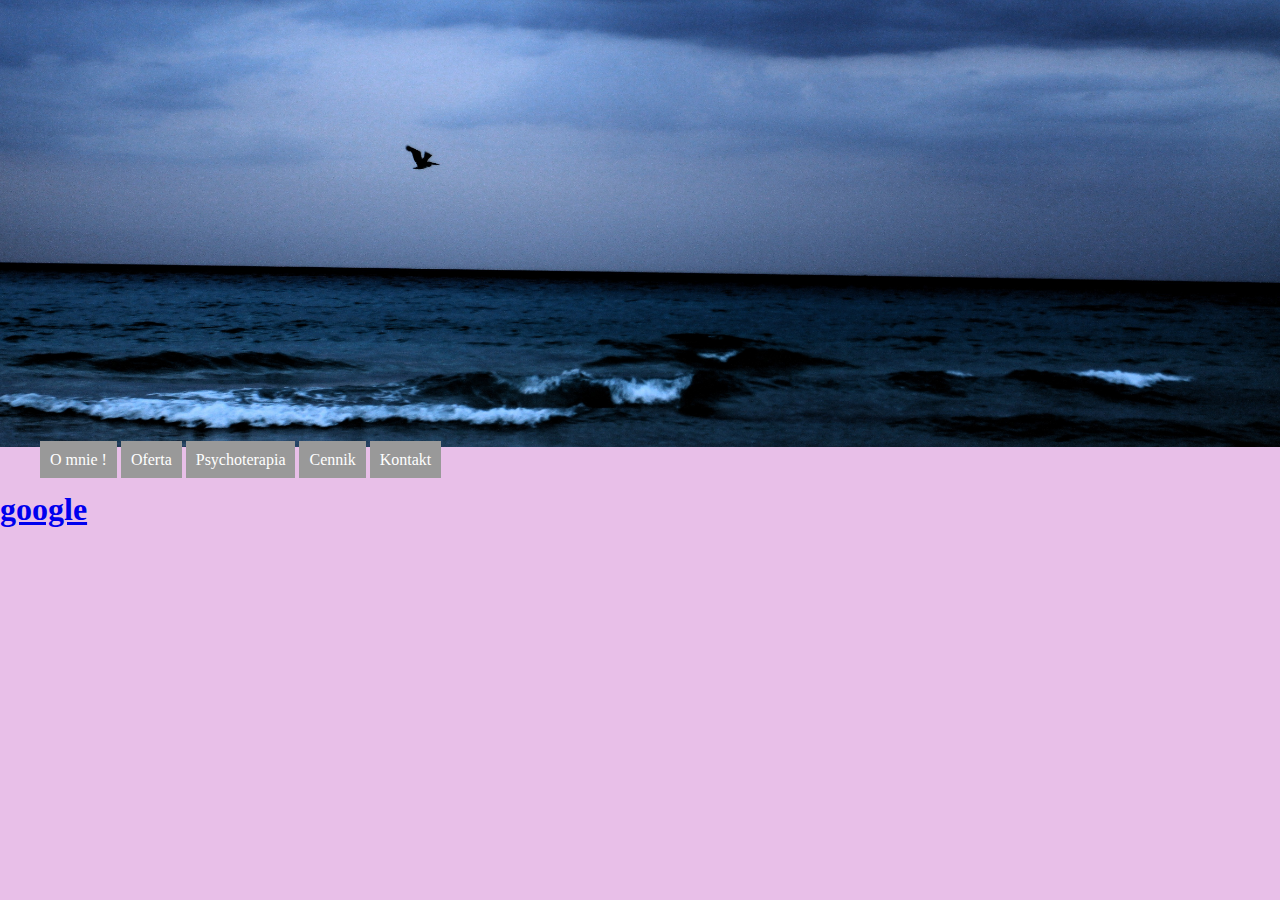
<file: index.html>
<!DOCTYPE html>
<html>
<head>
<meta charset="UTF-8">
<title>Insert title here</title>
<link href="base.css" rel="stylesheet" type="text/css" />
</head>
<body>
	<img src="ptak.jpg" width=100%>
	<ul class="nav">
		<li><a href="omnie.html">O mnie !</a></li>
		<li><a href="oferta.html">Oferta</a></li>
		<li><a href="psychoterapia.html">Psychoterapia</a></li>
		<li><a href="cennik.html">Cennik</a></li>
		<li><a href="kontakt.html">Kontakt</a></li>
	</ul>
<h1><a href="www.google.pl">google</a></h1>	

</body>
</html>
</file>
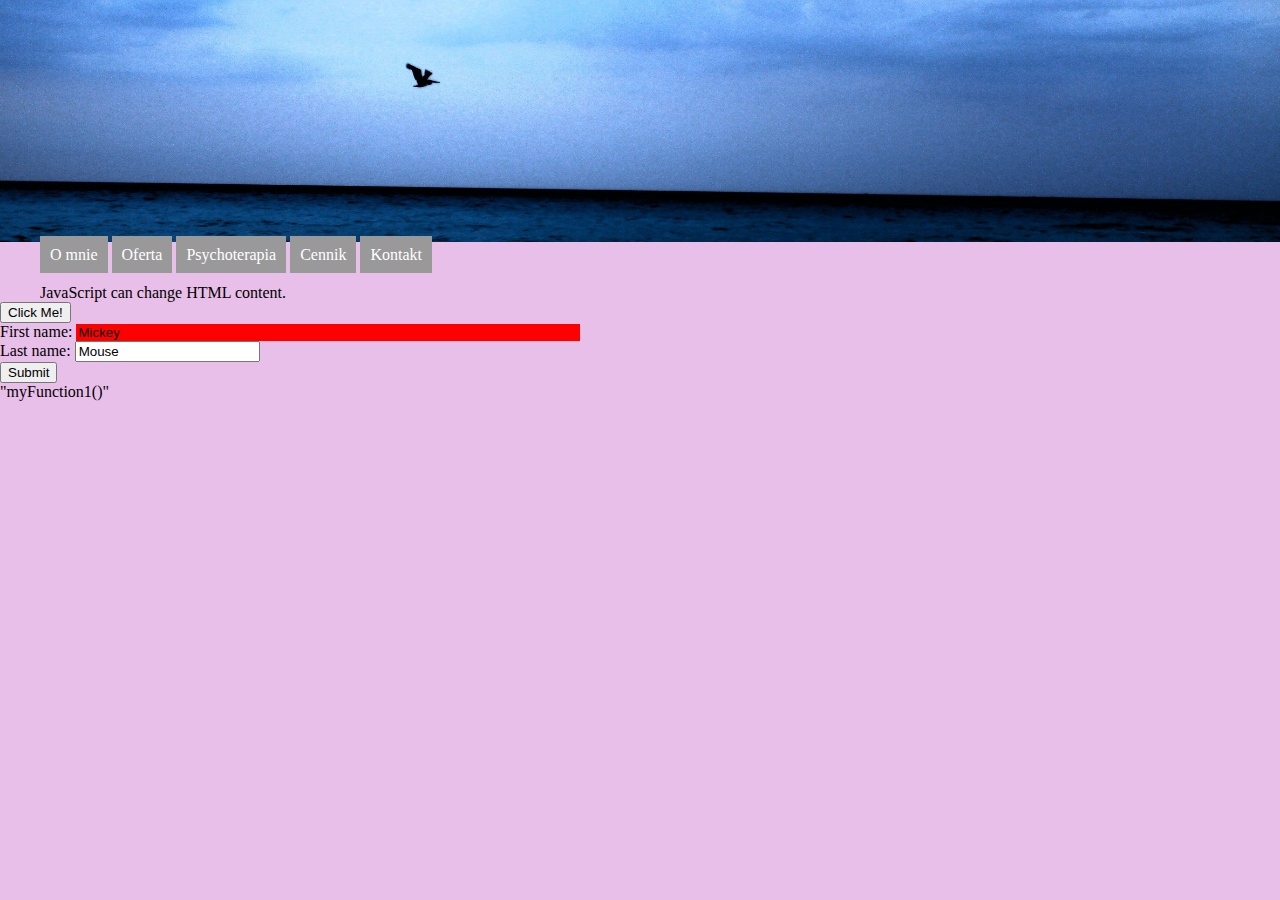
<file: cennik.html>
<!DOCTYPE html>
<html>
<head>
<meta charset="UTF-8">
<title>Psychoterapia</title>
<link href="base.css" rel="stylesheet" type="text/css" />
</head>
<body>
	<img src="ptak1.jpg" width=100%>
	<ul class="nav">
		<li><a href="omnie.html">O mnie</a></li>
		<li><a href="oferta.html">Oferta</a></li>
		<li><a href="psychoterapia.html">Psychoterapia</a></li>
		<li><a href="cennik.html">Cennik</a></li>
		<li><a href="kontakt.html">Kontakt</a></li>
	</ul>
	
	<p id="demo">JavaScript can change HTML content.</p>

<button type="button"
onclick="myFunction()">
Click Me!</button>

<form action="demo_form.asp">
First name: <input type="text" name="FirstName" value="Mickey" style="width: 500px; border: none; background-color: red"><br>
Last name: <input type="text" name="LastName" value="Mouse"><br>
<input type="submit" value="Submit">
</form>
"myFunction1()"
<script src="helloWorld.js"></script>
</body>
</html>
</file>
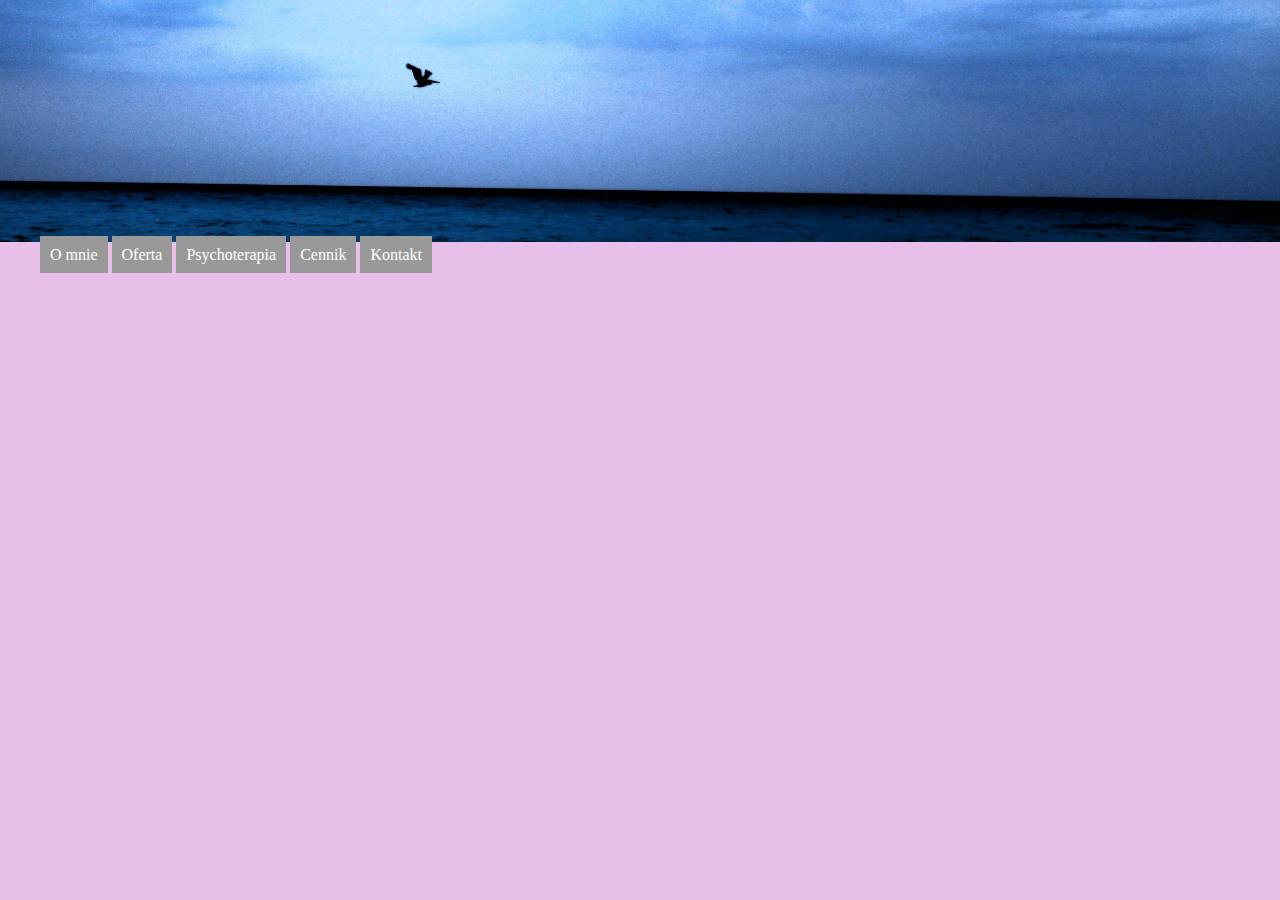
<file: kontakt.html>
<!DOCTYPE html>
<html>
<head>
<meta charset="UTF-8">
<title>Insert title here</title>
<link href="base.css" rel="stylesheet" type="text/css" />
</head>
<body>
	<img src="ptak1.jpg" width=100%>
	<ul class="nav">
		<li><a href="omnie.html">O mnie</a></li>
		<li><a href="oferta.html">Oferta</a></li>
		<li><a href="psychoterapia.html">Psychoterapia</a></li>
		<li><a href="cennik.html">Cennik</a></li>
		<li><a href="kontakt.html">Kontakt</a></li>
	</ul>
	
</body>
</html>
</file>
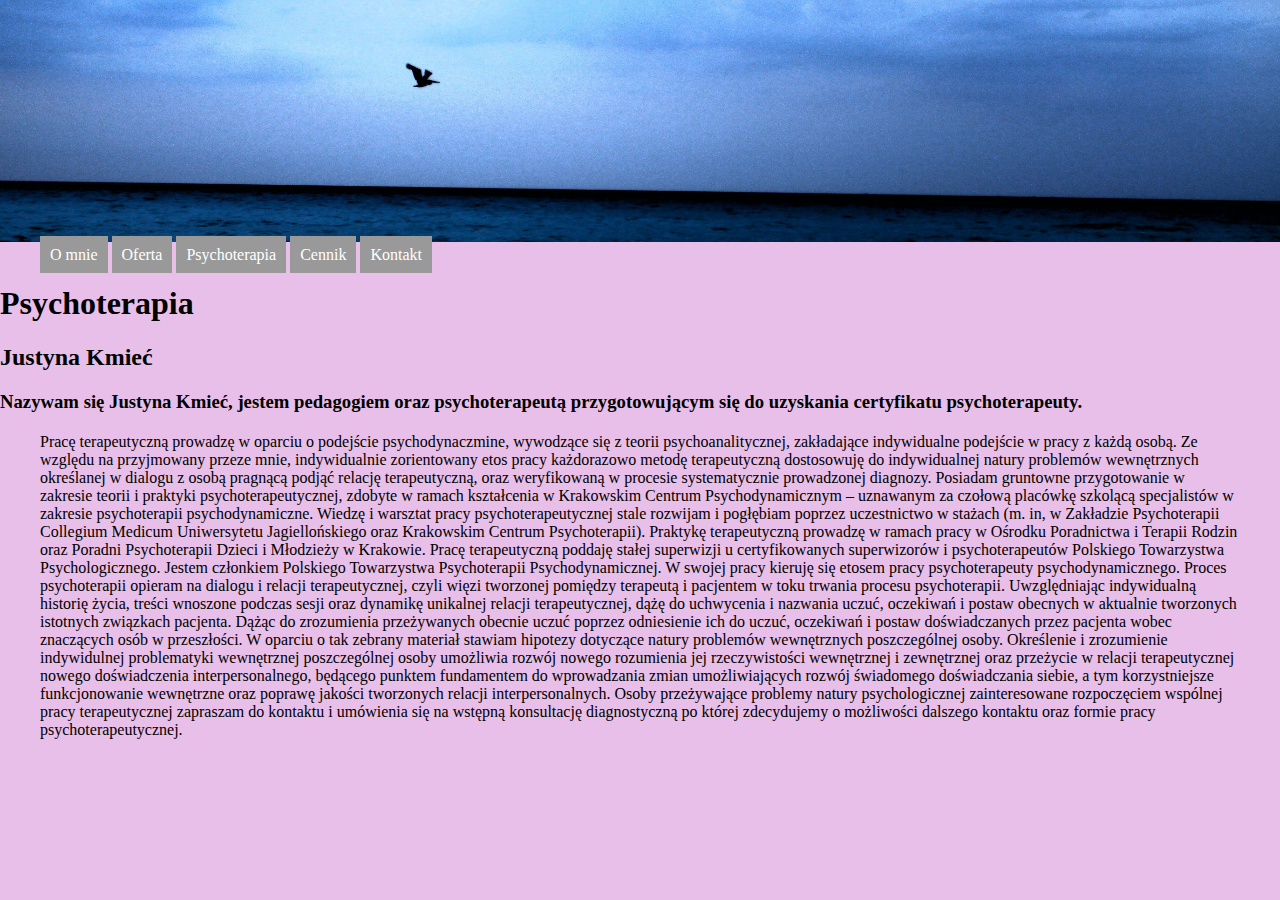
<file: oferta.html>
<!DOCTYPE html>
<html>
<head>
<meta charset="UTF-8">
<title>Insert title here</title>
<link href="base.css" rel="stylesheet" type="text/css" />
</head>
<body>
	<img src="ptak1.jpg" width=100%>
	<ul class="nav">
		<li><a href="omnie.html">O mnie</a></li>
		<li><a href="oferta.html">Oferta</a></li>
		<li><a href="psychoterapia.html">Psychoterapia</a></li>
		<li><a href="cennik.html">Cennik</a></li>
		<li><a href="kontakt.html">Kontakt</a></li>
	</ul>
<h1>
Psychoterapia
</h1>
<h2>
Justyna Kmieć
</h2>
<h3>
Nazywam się Justyna Kmieć, jestem pedagogiem oraz psychoterapeutą przygotowującym się do uzyskania certyfikatu psychoterapeuty. 
</h3>
<p>
Pracę terapeutyczną prowadzę w oparciu o podejście psychodynaczmine, wywodzące się z teorii psychoanalitycznej, zakładające indywidualne podejście w pracy z każdą osobą. 
Ze względu na przyjmowany przeze mnie, indywidualnie zorientowany etos pracy każdorazowo metodę terapeutyczną dostosowuję do indywidualnej natury problemów wewnętrznych określanej w dialogu z osobą pragnącą podjąć relację terapeutyczną, oraz weryfikowaną w procesie systematycznie prowadzonej diagnozy.  
Posiadam gruntowne przygotowanie w zakresie teorii i praktyki psychoterapeutycznej, zdobyte w ramach kształcenia w Krakowskim Centrum Psychodynamicznym – uznawanym za czołową placówkę szkolącą specjalistów w zakresie psychoterapii psychodynamiczne. 
Wiedzę i warsztat pracy psychoterapeutycznej stale rozwijam i pogłębiam poprzez uczestnictwo w stażach (m. in, w Zakładzie Psychoterapii Collegium Medicum Uniwersytetu Jagiellońskiego oraz Krakowskim Centrum Psychoterapii). 
Praktykę terapeutyczną prowadzę w ramach pracy w Ośrodku Poradnictwa i Terapii Rodzin oraz Poradni Psychoterapii Dzieci i Młodzieży w Krakowie. 
Pracę terapeutyczną poddaję stałej superwizji u certyfikowanych superwizorów i psychoterapeutów Polskiego Towarzystwa Psychologicznego. 
Jestem członkiem Polskiego Towarzystwa Psychoterapii Psychodynamicznej. W swojej pracy kieruję się etosem pracy psychoterapeuty psychodynamicznego.
Proces psychoterapii opieram na dialogu i relacji terapeutycznej,  czyli więzi tworzonej pomiędzy terapeutą i pacjentem w toku trwania procesu psychoterapii. 
Uwzględniając indywidualną historię życia, treści wnoszone podczas sesji oraz dynamikę unikalnej relacji terapeutycznej, dążę do uchwycenia i nazwania uczuć, oczekiwań i postaw obecnych w aktualnie tworzonych istotnych związkach pacjenta. Dążąc do zrozumienia przeżywanych obecnie uczuć poprzez odniesienie ich do uczuć, oczekiwań i postaw doświadczanych przez pacjenta wobec znaczących osób w przeszłości. 
W oparciu o tak zebrany materiał stawiam hipotezy dotyczące natury problemów wewnętrznych poszczególnej osoby. Określenie i zrozumienie indywidulnej problematyki wewnętrznej poszczególnej osoby umożliwia rozwój nowego rozumienia jej rzeczywistości wewnętrznej i zewnętrznej oraz przeżycie w relacji terapeutycznej nowego doświadczenia interpersonalnego, będącego punktem fundamentem do wprowadzania zmian umożliwiających rozwój świadomego doświadczania siebie, a tym korzystniejsze funkcjonowanie wewnętrzne oraz poprawę jakości tworzonych relacji interpersonalnych. 

Osoby przeżywające problemy natury psychologicznej zainteresowane  rozpoczęciem wspólnej pracy terapeutycznej zapraszam do kontaktu i umówienia się na wstępną konsultację diagnostyczną po której zdecydujemy o możliwości dalszego kontaktu oraz formie pracy psychoterapeutycznej. 
</p>

</body>
</html>
</file>
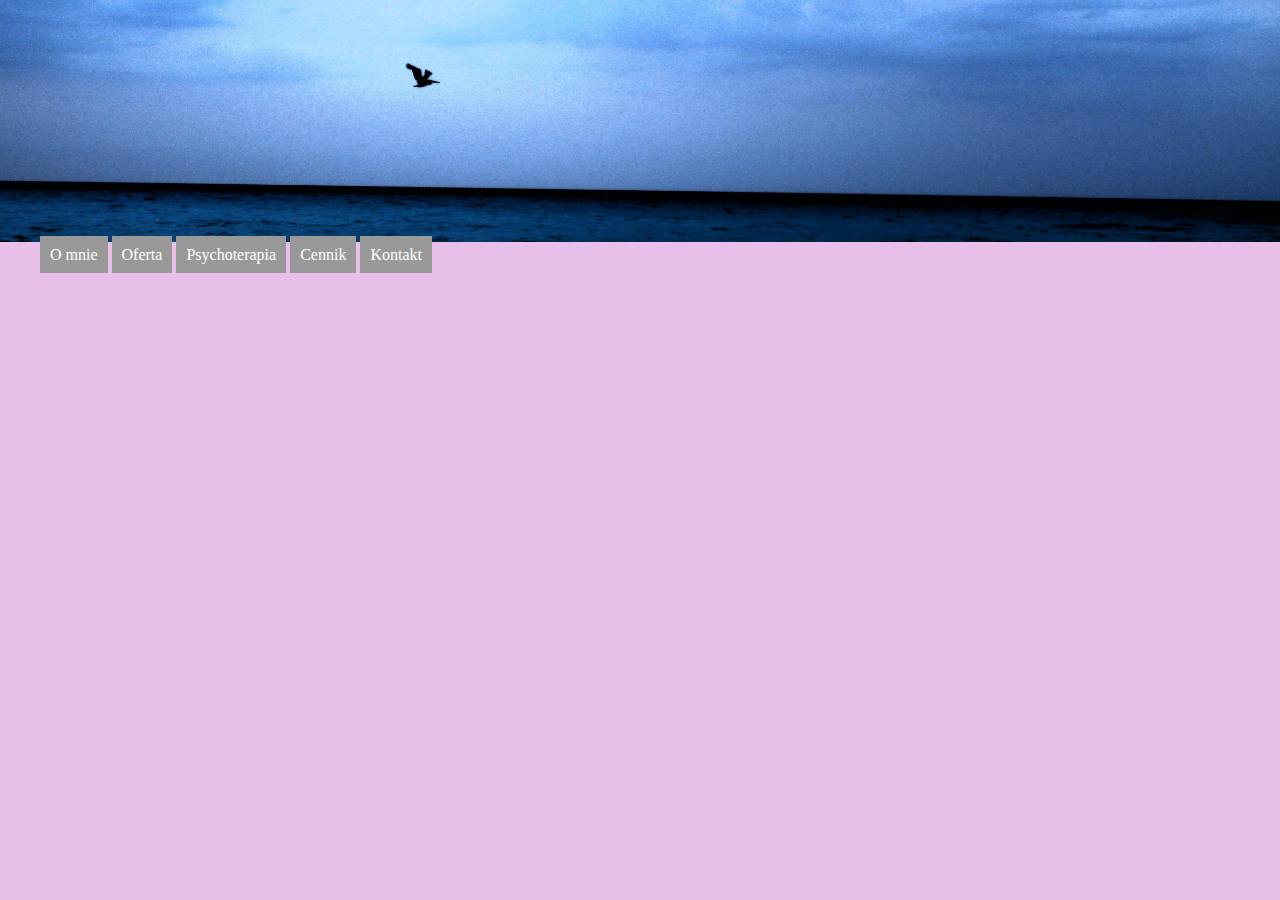
<file: omnie.html>
<!DOCTYPE html>
<html>
<head>
<meta charset="UTF-8">
<title>Insert title here</title>
<link href="base.css" rel="stylesheet" type="text/css" />
</head>
<body>
	<img src="ptak1.jpg" width=100%>
	<ul class="nav">
		<li><a href="omnie.html">O mnie</a></li>
		<li><a href="oferta.html">Oferta</a></li>
		<li><a href="psychoterapia.html">Psychoterapia</a></li>
		<li><a href="cennik.html">Cennik</a></li>
		<li><a href="kontakt.html">Kontakt</a></li>
	</ul>
</body>
</html>
</file>
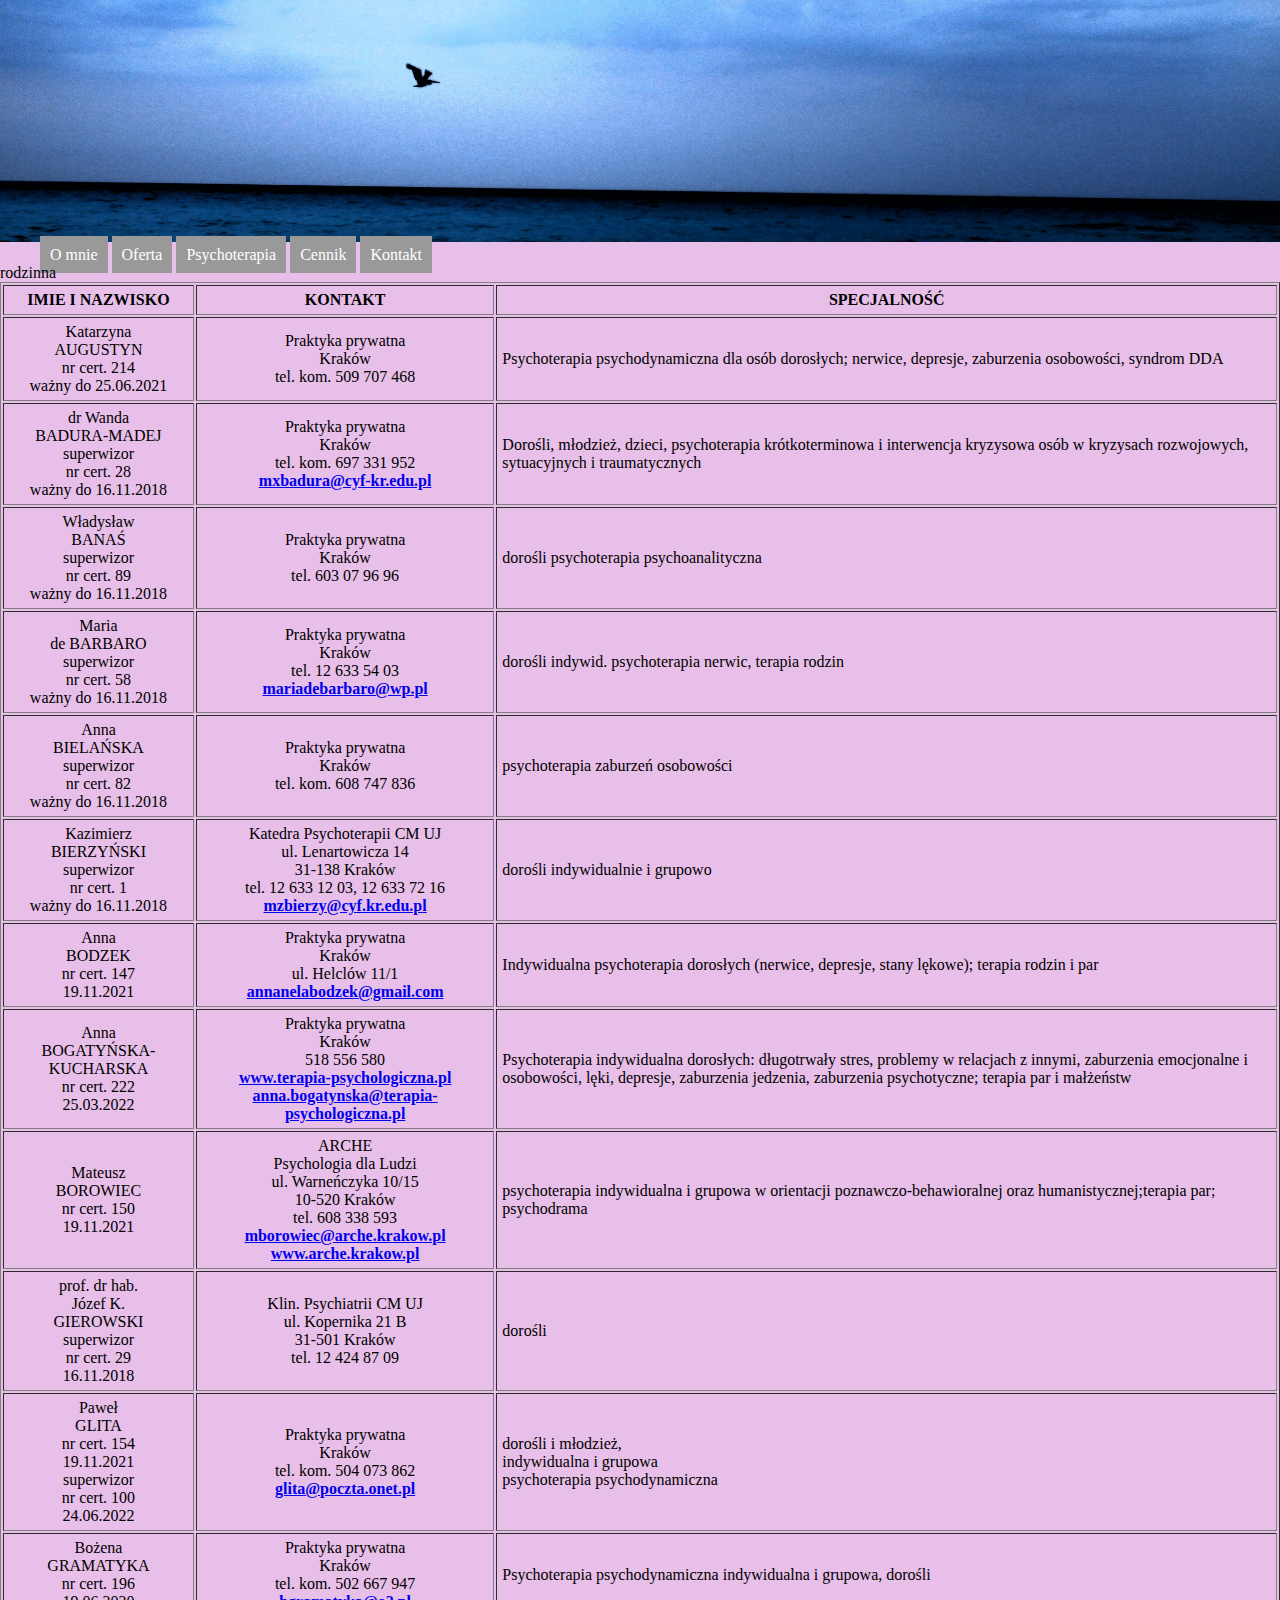
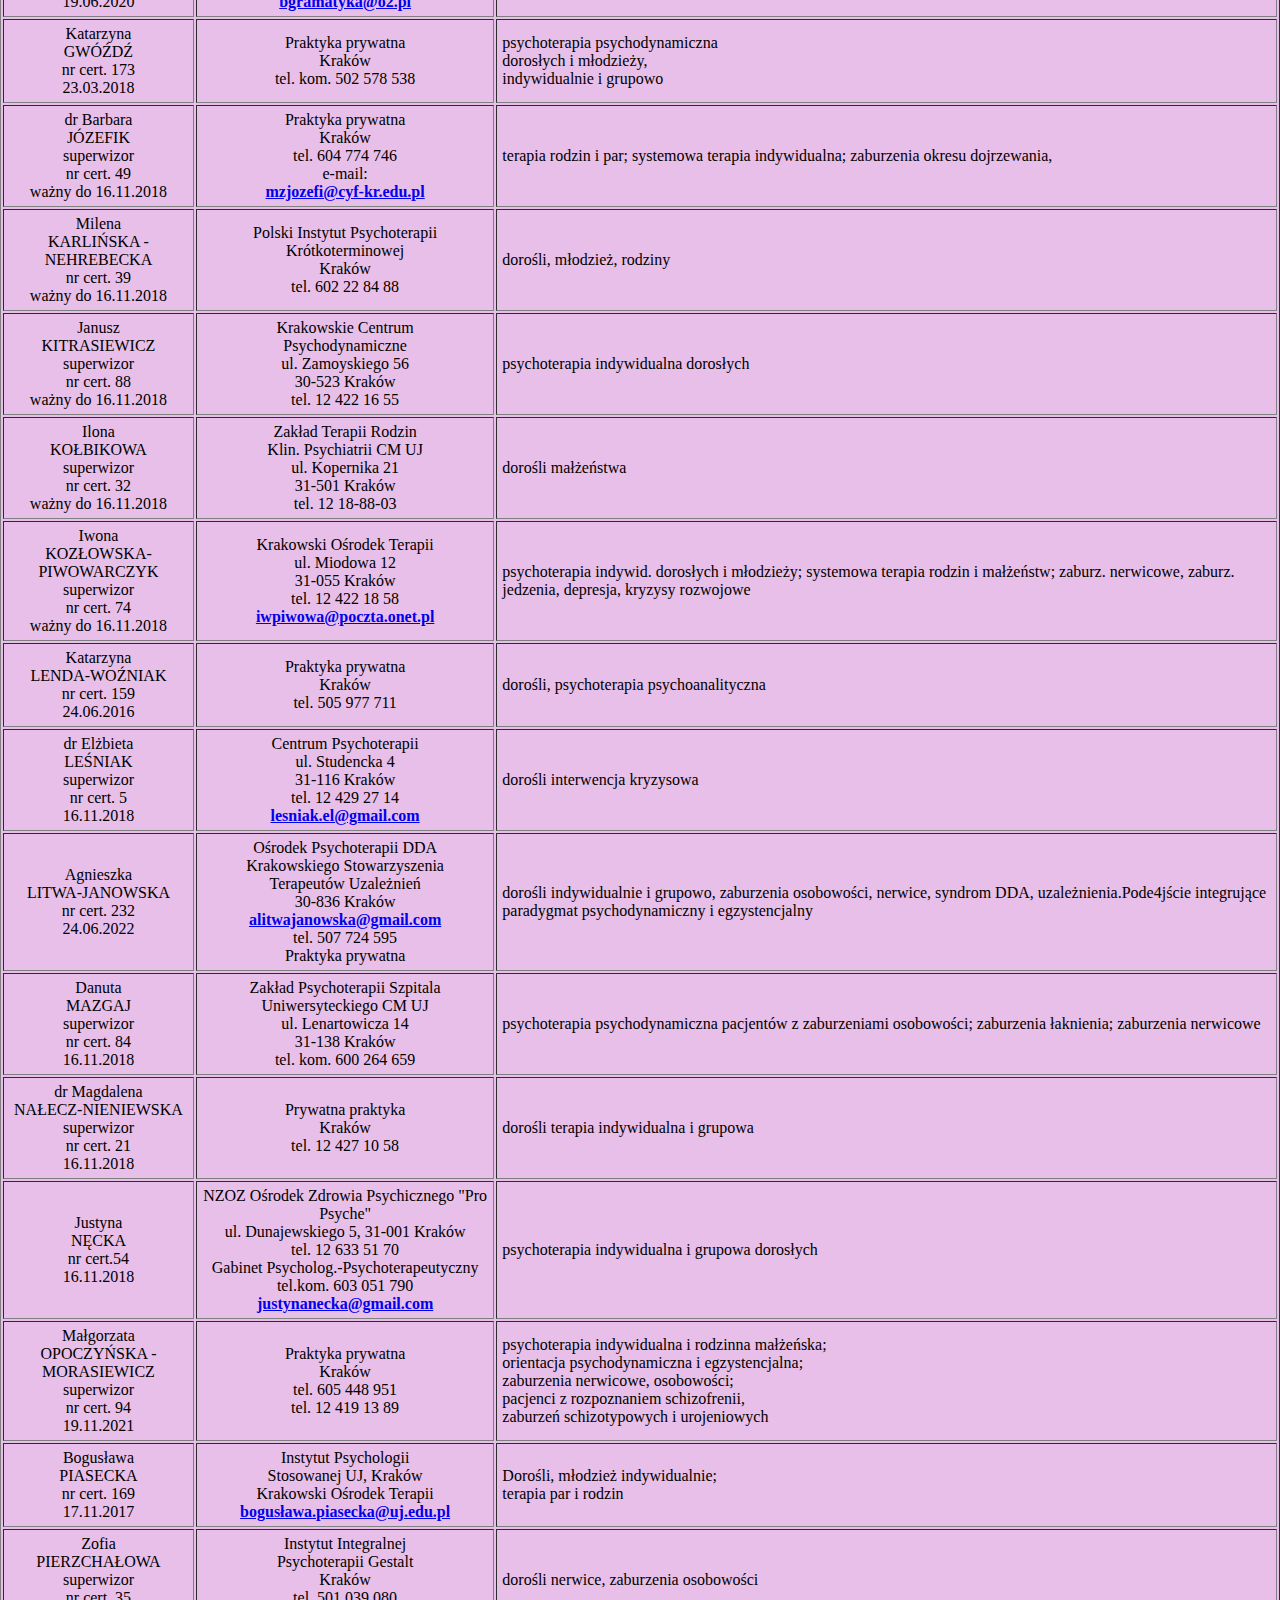
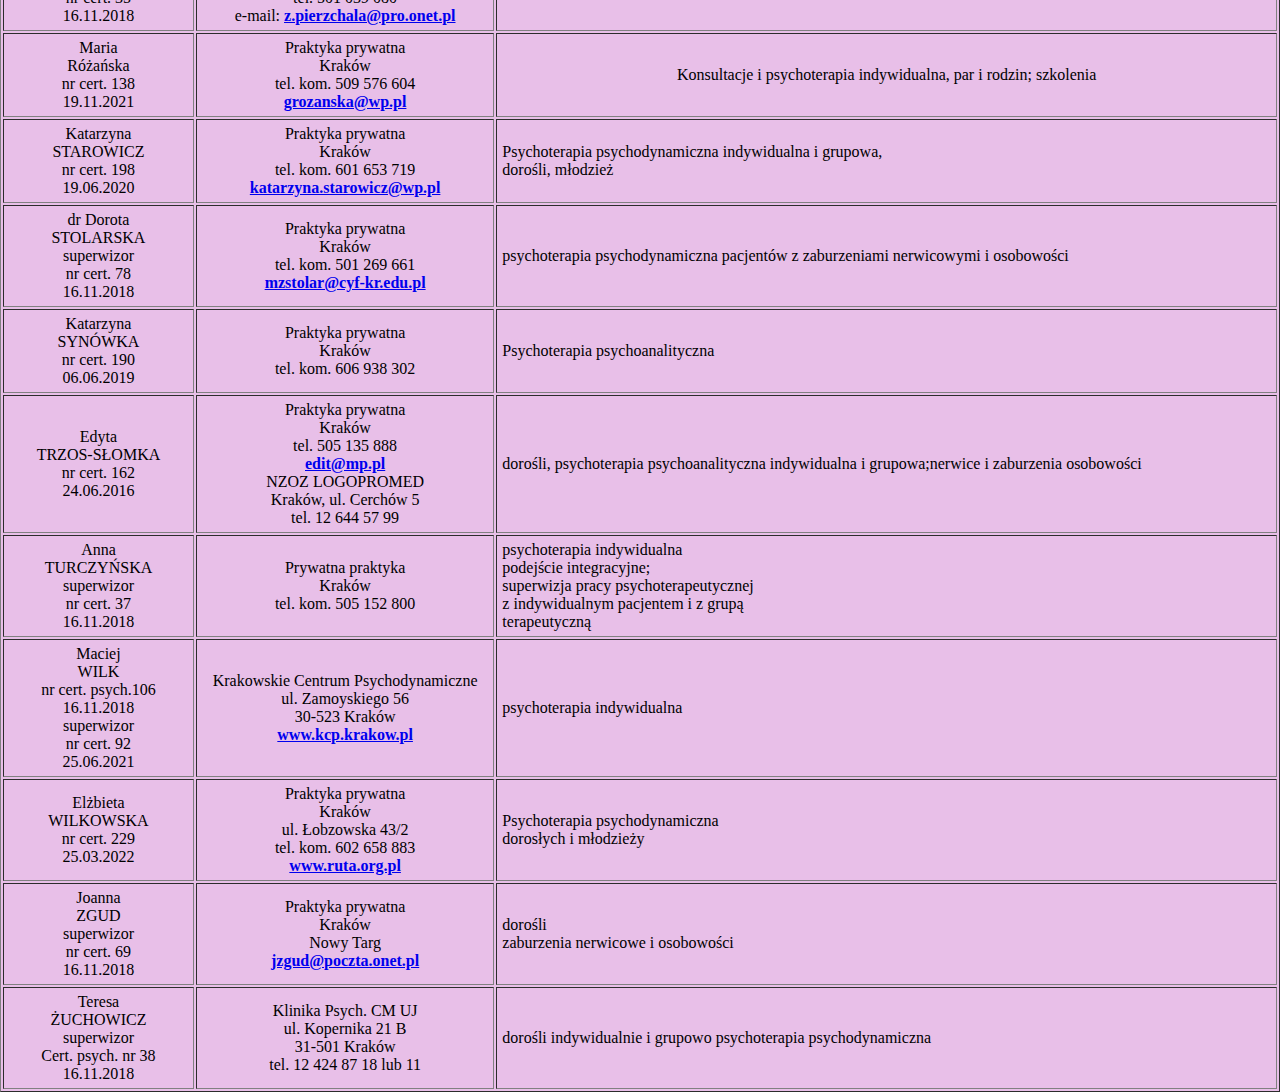
<file: psychoterapia.html>
<!DOCTYPE html>
<html>
<head>
<meta charset="UTF-8">
<title>Insert title here</title>
<link href="base.css" rel="stylesheet" type="text/css" />
</head>
<body>
	<img src="ptak1.jpg" width=100%>
	<ul class="nav">
		<li><a href="omnie.html">O mnie</a></li>
		<li><a href="oferta.html">Oferta</a></li>
		<li><a href="psychoterapia.html">Psychoterapia</a></li>
		<li><a href="cennik.html">Cennik</a></li>
		<li><a href="kontakt.html">Kontakt</a></li>
	</ul>

<table align="center" border="1" cellpadding="5">


<tr><td><center><b>IMIE I NAZWISKO</b></center></td>
<td><center><b>KONTAKT</b></center></td>
<td><center><b>SPECJALNOŚĆ</b></center></td></tr>


<tr><td><center>Katarzyna <br>AUGUSTYN<br>nr cert. 214<br>ważny do 25.06.2021</center></td>
<td><center>Praktyka prywatna<br>Kraków<br>tel. kom. 509 707 468
</center></td>
<td>Psychoterapia psychodynamiczna dla osób dorosłych; nerwice, depresje, zaburzenia osobowości, syndrom DDA</td></tr>

<tr><td><center>dr Wanda<br>BADURA-MADEJ<br>superwizor<br>nr cert. 28<br>ważny do 16.11.2018</center></td>
<td><center>Praktyka prywatna<br>Kraków<br>tel. kom. 697 331 952<br>
<a href="mailto:mxbadura@cyf-kr.edu.pl"><b>mxbadura@cyf-kr.edu.pl</b></a></center></td>
<td>Dorośli, młodzież, dzieci, psychoterapia krótkoterminowa i interwencja kryzysowa osób w kryzysach rozwojowych,
sytuacyjnych i traumatycznych </td></tr>

<tr><td><center>Władysław<br>BANAŚ<br>superwizor<br>nr cert. 89<br>ważny do 16.11.2018</center></td>
<td><center>Praktyka prywatna<br>Kraków<br>tel. 603 07 96 96<br></center></td>
<td>dorośli psychoterapia psychoanalityczna</td></tr>

<tr><td><center>Maria<br>de BARBARO<br>superwizor<br>nr cert. 58<br>ważny do 16.11.2018</center></td>
<td><center>Praktyka prywatna<br>Kraków<br>tel. 12 633 54 03<br><a href="mailto:mariadebarbaro@wp.pl"><b>mariadebarbaro@wp.pl</b></a></center></td>
<td>dorośli indywid. psychoterapia nerwic, terapia rodzin </td></tr>


<tr><td><center>Anna<br>BIELAŃSKA<br>superwizor<br>nr cert. 82<br>ważny do 16.11.2018</center></td>
<td><center>Praktyka prywatna<br>Kraków<br>tel. kom. 608 747 836</center></td>
<td>psychoterapia zaburzeń osobowości </td></tr>

<tr><td><center>Kazimierz<br>BIERZYŃSKI<br>superwizor<br>nr cert. 1<br>ważny do 16.11.2018</center></td>
<td><center>Katedra Psychoterapii CM UJ <br>ul. Lenartowicza 14 <br>31-138 Kraków<br>tel. 12 633 12 03, 12 633 72 16<br>
<a href="mailto:mzbierzy@cyf.kr.edu.pl"><b>mzbierzy@cyf.kr.edu.pl</b></a></center></td>
<td>dorośli indywidualnie i grupowo</td></tr>


<tr><td><center>Anna<br>BODZEK<br>nr cert. 147<br>19.11.2021</center></td>
<td><center>Praktyka prywatna<br>Kraków<br>ul. Helclów 11/1<br>
<a href="mailto:annanelabodzek@gmail.coml"><b>annanelabodzek@gmail.com</b></a></center></td>
<td>Indywidualna psychoterapia dorosłych (nerwice, depresje, stany lękowe); terapia rodzin i par</td></tr>

<tr><td><center>Anna<br>BOGATYŃSKA-KUCHARSKA<br>nr cert. 222<br>25.03.2022</center></td>
<td><center>Praktyka prywatna<br>Kraków<br>518 556 580<br>
<a href="http://www.terapia-psychologiczna.pl/"><b>www.terapia-psychologiczna.pl</b></a><br>
<a href="mailto:anna.bogatynska@terapia-psychologiczna.pl"><b>anna.bogatynska@terapia-psychologiczna.pl</b></a></center></td>
<td>Psychoterapia indywidualna dorosłych: długotrwały stres, problemy w relacjach z innymi, zaburzenia emocjonalne i osobowości, lęki, depresje, zaburzenia jedzenia, zaburzenia psychotyczne; terapia par i małżeństw </td></tr>


<tr><td><center>Mateusz<br>BOROWIEC<br>nr cert. 150<br>19.11.2021</center></td>
<td><center>ARCHE<br>Psychologia dla Ludzi<br>ul. Warneńczyka 10/15<br>10-520 Kraków<br>tel. 608 338 593<br>
<a href="mailto:mborowiec@arche.krakow.pl"><b>mborowiec@arche.krakow.pl</b></a><br>
<a href="http://www.arche.krakow.pl/"><b>www.arche.krakow.pl</b></a></center></td>
<td>psychoterapia indywidualna i grupowa w orientacji poznawczo-behawioralnej oraz humanistycznej;terapia par; psychodrama</td></tr>
rodzinna </td></tr>

<tr><td><center>prof. dr hab.<br>Józef K.<br>GIEROWSKI<br>superwizor<br>nr cert. 29<br>16.11.2018</center></td>
<td><center>Klin. Psychiatrii CM UJ<br>ul. Kopernika 21 B<br>31-501 Kraków<br>tel. 12 424 87 09</center></td>
<td>dorośli</td></tr>

<tr><td><center>Paweł<br>GLITA<br>nr cert. 154<br>19.11.2021<br>superwizor<br>nr cert. 100<br>24.06.2022</center></td>
<td><center>Praktyka prywatna<br>Kraków<br>tel. kom. 504 073 862<br>
<a href="mailto:glita@poczta.onet.pl"><b>glita@poczta.onet.pl</b></a></center></td>
<td>dorośli i młodzież,<br>indywidualna i grupowa<br>psychoterapia psychodynamiczna</td></tr>

<tr><td><center>Bożena<br>GRAMATYKA<br>nr cert. 196<br>19.06.2020</center></td>
<td><center>Praktyka prywatna<br>Kraków<br>tel. kom. 502&nbsp;667 947<br>
<a href="mailto:bgramatyka@o2.pl"><b>bgramatyka@o2.pl</b></a></center></td>
<td>Psychoterapia psychodynamiczna indywidualna i grupowa, dorośli</td></tr>

<tr><td><center>Katarzyna<br>GWÓŹDŹ<br>nr cert. 173<br>23.03.2018</center></td>
<td><center>Praktyka prywatna<br>Kraków<br>tel. kom. 502 578 538</center></td>
<td>psychoterapia psychodynamiczna<br>dorosłych i młodzieży,   <br>indywidualnie i grupowo</td></tr>

<tr><td><center>dr Barbara<br>JÓZEFIK<br>superwizor<br>nr cert. 49<br>ważny do 16.11.2018</center></td>
<td><center>Praktyka prywatna<br>Kraków<br>tel. 604 774 746<br>
e-mail: <br>
<a href="mailto:mzjozefi@cyf-kr.edu.pl"><b>mzjozefi@cyf-kr.edu.pl</b></a></center></td>
<td>terapia rodzin i par; systemowa terapia indywidualna; zaburzenia okresu dojrzewania, </td></tr>

<tr><td><center>Milena<br>KARLIŃSKA - NEHREBECKA<br>nr cert. 39<br>ważny do 16.11.2018</center></td>
<td><center>Polski Instytut Psychoterapii Krótkoterminowej<br>Kraków<br>tel. 602 22 84 88<br></center></td>
<td>dorośli, młodzież, rodziny</td></tr>

<tr><td><center>Janusz<br>KITRASIEWICZ<br>superwizor<br>nr cert. 88<br>ważny do 16.11.2018</center></td>
<td><center>Krakowskie Centrum<br>Psychodynamiczne<br>ul. Zamoyskiego 56<br>30-523 Kraków<br>tel. 12 422 16 55</center></td>
<td> psychoterapia indywidualna dorosłych </td></tr>

<tr><td><center>Ilona<br>KOŁBIKOWA<br>superwizor<br>nr cert. 32<br>ważny do 16.11.2018</center></td>
<td><center>Zakład Terapii Rodzin<br>Klin. Psychiatrii CM UJ<br>ul. Kopernika 21<br>31-501 Kraków<br>tel. 12 18-88-03 </center></td>
<td>dorośli małżeństwa</td></tr>

<tr><td><center>Iwona <br>KOZŁOWSKA- <br>PIWOWARCZYK<br>superwizor<br>nr cert. 74<br>ważny do 16.11.2018</center></td>
<td><center>Krakowski Ośrodek Terapii <br>ul. Miodowa 12 <br>31-055 Kraków <br>
tel. 12 422 18 58 <br>
<a href="mailto:iwpiwowa@poczta.onet.pl"><b>iwpiwowa@poczta.onet.pl</b></a></center></td>
<td>psychoterapia indywid. dorosłych i młodzieży; systemowa terapia rodzin i małżeństw; zaburz. nerwicowe, zaburz. jedzenia, depresja, kryzysy rozwojowe </td></tr>

<tr><td><center>Katarzyna<br>LENDA-WOŹNIAK<br>nr cert. 159<br>24.06.2016</center></td>
<td><center>Praktyka prywatna<br>Kraków<br>tel. 505 977 711</center></td>
<td>dorośli, psychoterapia psychoanalityczna</td></tr>

<tr><td><center>dr Elżbieta<br>LEŚNIAK<br>superwizor<br>nr cert. 5<br>16.11.2018</center></td>
<td><center>Centrum Psychoterapii<br>ul. Studencka 4<br>31-116 Kraków<br>tel. 12 429 27 14 <br>
<a href="mailto:lesniak.el@gmail.com"><b>lesniak.el@gmail.com</b></a></center></td>
<td>dorośli interwencja kryzysowa</td></tr>

<tr><td><center>Agnieszka<br>LITWA-JANOWSKA<br>nr cert. 232<br>24.06.2022</center></td>
<td><center>Ośrodek Psychoterapii DDA<br>Krakowskiego Stowarzyszenia<br>Terapeutów Uzależnień<br>30-836 Kraków<br>
<a href="mailto:alitwajanowska@gmail.com"><b>alitwajanowska@gmail.com</b></a><br>
tel. 507 724 595<br>Praktyka prywatna</center></td>
<td>dorośli indywidualnie i grupowo, zaburzenia osobowości, nerwice, syndrom DDA, uzależnienia.Pode4jście integrujące paradygmat psychodynamiczny i egzystencjalny</td></tr>

<tr><td><center>Danuta<br>MAZGAJ<br>superwizor<br>nr cert. 84<br>16.11.2018</center></td>
<td><center>Zakład Psychoterapii Szpitala Uniwersyteckiego CM UJ<br>ul. Lenartowicza 14<br>31-138 Kraków<br>
tel. kom. 600 264 659<br></center></td>
<td>psychoterapia psychodynamiczna pacjentów z zaburzeniami osobowości; zaburzenia łaknienia; zaburzenia nerwicowe</td></tr>


<tr><td><center>dr Magdalena<br>NAŁECZ-NIENIEWSKA<br>superwizor<br>nr cert. 21<br>16.11.2018</center></td>
<td><center>Prywatna praktyka<br>Kraków<br>tel. 12 427 10 58</center></td>
<td>dorośli terapia indywidualna i grupowa</td></tr>

<tr><td><center>Justyna<br>NĘCKA<br>nr cert.54<br>16.11.2018</center></td>
<td><center>NZOZ Ośrodek Zdrowia Psychicznego "Pro Psyche"<br>
ul. Dunajewskiego 5, 31-001 Kraków<br>tel. 12 633 51 70<br>
Gabinet Psycholog.-Psychoterapeutyczny<br>tel.kom. 603 051 790<br>
<a href="mailto:justynanecka@gmail.com"><b>justynanecka@gmail.com</b></a></center></td>
<td>psychoterapia indywidualna i grupowa dorosłych</td></tr>

<tr><td><center>Małgorzata<br>OPOCZYŃSKA - MORASIEWICZ<br>superwizor<br>nr cert. 94<br>19.11.2021</center></td>
<td><center>Praktyka prywatna<br>Kraków<br>tel. 605 448 951<br>tel. 12 419 13 89</center></td>
<td>psychoterapia indywidualna i rodzinna małżeńska;<br>orientacja psychodynamiczna i egzystencjalna;<br>zaburzenia nerwicowe, osobowości;<br>pacjenci z rozpoznaniem schizofrenii,<br>zaburzeń schizotypowych i urojeniowych<br></td></tr>

<tr><td><center>Bogusława<br>PIASECKA<br>nr cert. 169<br>17.11.2017</center></td>
<td><center>Instytut Psychologii <br>Stosowanej UJ, Kraków<br>Krakowski Ośrodek Terapii<br>
<a href="mailto:bogus%C5%82awa.piasecka@uj.edu.pll"><b>bogusława.piasecka@uj.edu.pl</b></a></center></td>
<td>Dorośli, młodzież indywidualnie; <br>terapia par i rodzin</td></tr>

<tr><td><center>Zofia<br>PIERZCHAŁOWA<br>superwizor<br>nr cert. 35<br>16.11.2018</center></td>
<td><center>Instytut Integralnej<br>Psychoterapii Gestalt<br>Kraków<br>tel. 501 039 080<br>
e-mail: <a href="mailto:z.pierzchala@pro.onet.pl"><b>z.pierzchala@pro.onet.pl</b></a></center></td>
<td>dorośli nerwice, zaburzenia osobowości</td></tr>

<tr><td><center>Maria<br>Różańska<br>nr cert. 138<br>19.11.2021</center></td>
<td><center>Praktyka prywatna<br>Kraków<br>tel. kom. 509 576 604<br>
<a href="mailto:grozanska@wp.pl"><b>grozanska@wp.pl</b></a></center></td>
<td><center>Konsultacje i psychoterapia indywidualna, par i rodzin; szkolenia</center></td></tr>

<tr><td><center>Katarzyna<br>STAROWICZ<br>nr cert. 198<br>19.06.2020</center></td>
<td><center>Praktyka prywatna<br>Kraków<br>tel. kom. 601 653 719<br>
<a href="mailto:katarzyna.starowicz@wp.pl"><b>katarzyna.starowicz@wp.pl</b></a></center></td>
<td>Psychoterapia psychodynamiczna indywidualna i grupowa,<br>
dorośli, młodzież</td></tr>

<tr><td><center>dr Dorota<br>STOLARSKA<br>superwizor<br>nr cert. 78<br>16.11.2018</center></td>
<td><center>Praktyka prywatna<br>Kraków<br>tel. kom. 501 269 661<br>
<a href="mailto:mzstolar@cyf-kr.edu.pl"><b>mzstolar@cyf-kr.edu.pl</b></a></center></td>
<td>psychoterapia psychodynamiczna pacjentów z zaburzeniami nerwicowymi i osobowości</td></tr>

<tr><td><center>Katarzyna<br>SYNÓWKA<br>nr cert. 190<br>06.06.2019</center></td>
<td><center>Praktyka prywatna<br>Kraków<br>tel. kom. 606 938 302</center></td>
<td>Psychoterapia psychoanalityczna </td></tr>

<tr><td><center>Edyta<br>TRZOS-SŁOMKA<br>nr cert. 162<br>24.06.2016</center></td>
<td><center>Praktyka prywatna<br>Kraków<br>tel. 505 135 888<br>
<a href="mailto:edit@mp.pl"><b>edit@mp.pl</b></a><br>
NZOZ LOGOPROMED<br>Kraków, ul. Cerchów 5<br>tel. 12 644 57 99</center></td>
<td>dorośli, psychoterapia psychoanalityczna indywidualna i grupowa;nerwice i zaburzenia osobowości</td></tr>

<tr><td><center>Anna <br>TURCZYŃSKA<br>superwizor<br>nr cert. 37<br>16.11.2018</center></td>
<td><center>Prywatna praktyka<br>Kraków<br>tel. kom.  505 152 800</center></td>
<td>psychoterapia indywidualna<br>podejście integracyjne;<br>superwizja pracy psychoterapeutycznej <br>z indywidualnym pacjentem i z grupą<br>terapeutyczną</td></tr>

<tr><td><center>Maciej<br>WILK<br>nr cert. psych.106<br>16.11.2018<br>superwizor<br>nr cert. 92<br>25.06.2021</center></td>
<td><center>Krakowskie Centrum Psychodynamiczne<br>ul. Zamoyskiego 56<br>
30-523 Kraków <br>
<a href="http://www.kcp.krakow.pl/"><b>www.kcp.krakow.pl</b></a></center></td>
<td>psychoterapia indywidualna</td></tr>

<tr><td><center>Elżbieta<br>WILKOWSKA<br>nr cert. 229<br>25.03.2022</center></td>
<td><center>Praktyka prywatna<br>Kraków<br>ul. Łobzowska 43/2<br>tel. kom. 602 658 883<br>
<a href="http://www.ruta.org.pl/"><b>www.ruta.org.pl</b></a></center></td>
<td>Psychoterapia psychodynamiczna<br>
dorosłych i młodzieży </td></tr>

<tr><td><center>Joanna<br>ZGUD<br>superwizor<br>nr cert. 69<br>16.11.2018</center></td>
<td><center>Praktyka prywatna<br>Kraków<br>Nowy Targ<br>
<a href="mailto:jzgud@poczta.onet.pl"><b>jzgud@poczta.onet.pl</b></a></center></td>
<td>dorośli<br>zaburzenia nerwicowe i osobowości</td></tr>

<tr><td><center>Teresa<br>ŻUCHOWICZ<br>superwizor<br>Cert. psych. nr 38<br>16.11.2018</center></td>
<td><center>Klinika Psych. CM UJ<br>ul. Kopernika 21 B<br>31-501 Kraków<br>tel. 12 424 87 18 lub 11</center></td>
<td>dorośli indywidualnie i grupowo psychoterapia psychodynamiczna</td></tr>
</table>
	
</body>
</html>
</file>
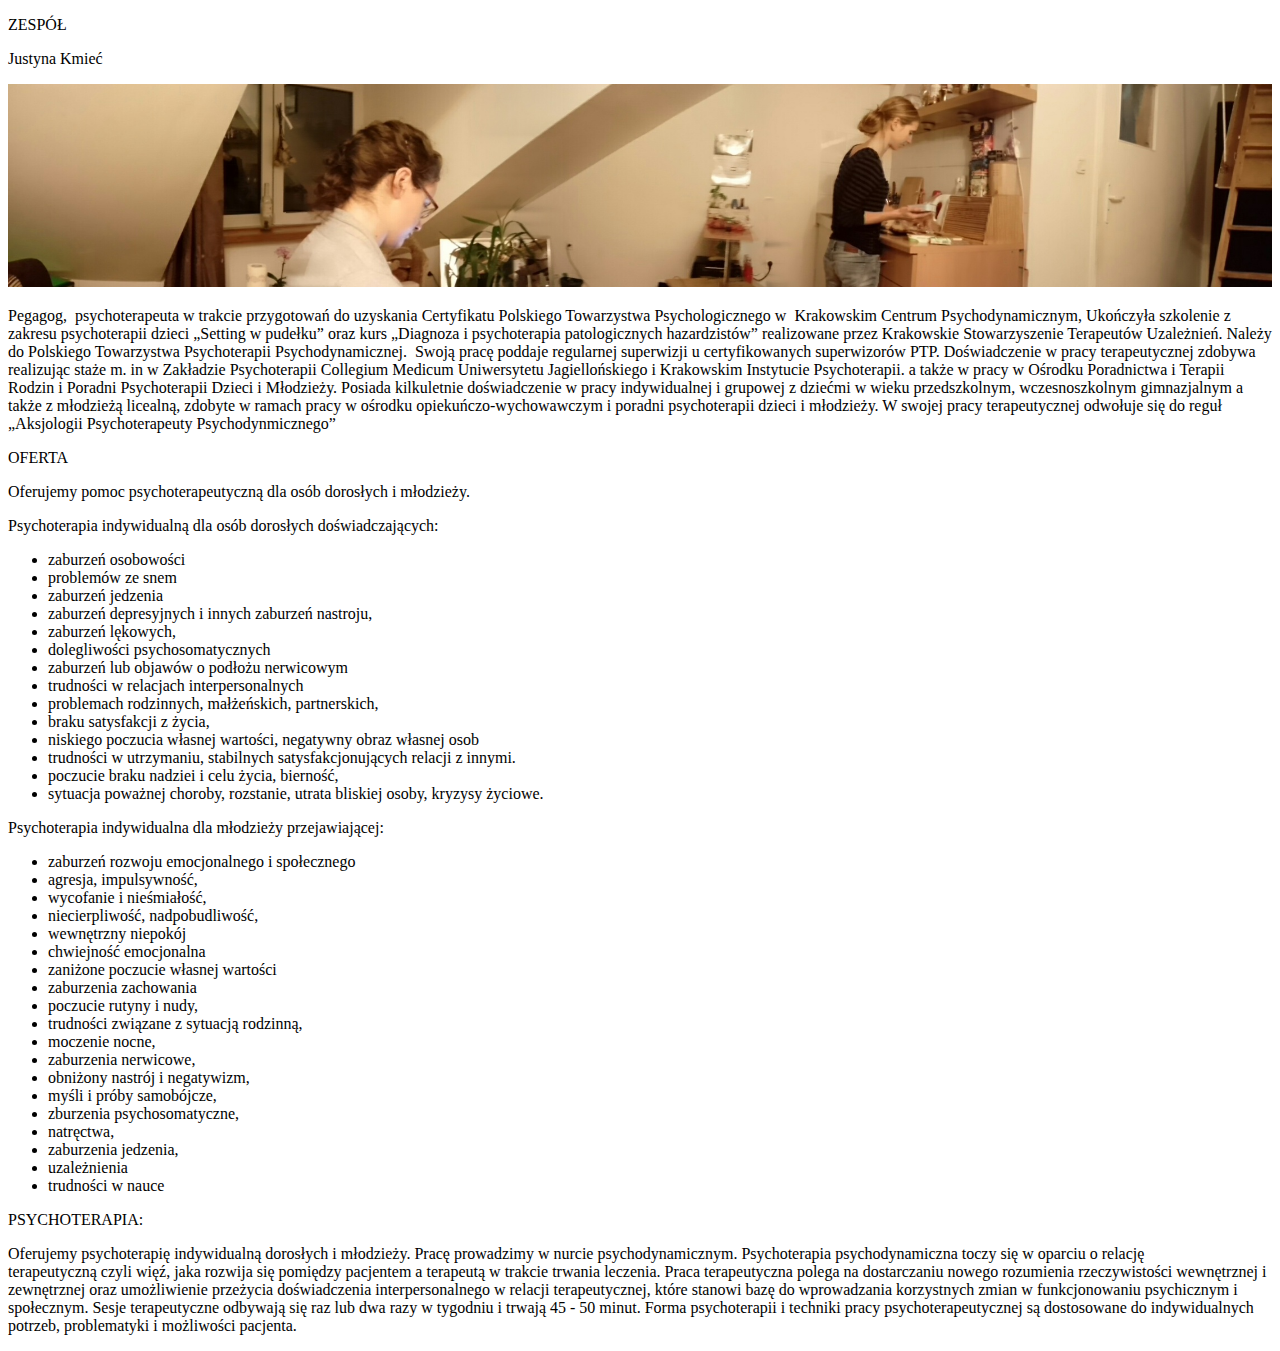
<file: zespol.html>
<!DOCTYPE html>
<html>
<head>
<meta charset="UTF-8">
<title>Insert title here</title>
</head>
<body>
<p>
ZESPÓŁ
</p>
<p>
Justyna Kmieć
</p>
	<img src="pokoj.jpeg" width=100%>
<p>
Pegagog,  psychoterapeuta w trakcie przygotowań do uzyskania Certyfikatu Polskiego Towarzystwa Psychologicznego w  Krakowskim Centrum Psychodynamicznym, Ukończyła szkolenie z zakresu psychoterapii dzieci „Setting w pudełku” oraz kurs „Diagnoza i psychoterapia patologicznych hazardzistów” realizowane przez Krakowskie Stowarzyszenie Terapeutów Uzależnień. Należy do Polskiego Towarzystwa Psychoterapii Psychodynamicznej.  
Swoją pracę poddaje regularnej superwizji u certyfikowanych superwizorów PTP.
Doświadczenie w pracy terapeutycznej zdobywa realizując staże m. in w Zakładzie Psychoterapii Collegium Medicum Uniwersytetu Jagiellońskiego i Krakowskim Instytucie Psychoterapii. a także w pracy w Ośrodku Poradnictwa i Terapii Rodzin i Poradni Psychoterapii Dzieci i Młodzieży. 
Posiada kilkuletnie doświadczenie w pracy indywidualnej i grupowej z dziećmi w wieku przedszkolnym, wczesnoszkolnym gimnazjalnym a także z młodzieżą licealną, zdobyte w ramach pracy w ośrodku opiekuńczo-wychowawczym i poradni psychoterapii dzieci i młodzieży. 
W swojej pracy terapeutycznej odwołuje się do reguł „Aksjologii Psychoterapeuty Psychodynmicznego”
</p>
<p>
OFERTA
</p>

<p>
Oferujemy pomoc psychoterapeutyczną dla osób dorosłych i młodzieży. 
</p>
<p>
Psychoterapia  indywidualną dla osób dorosłych doświadczających:
</p>
<p>
<ul>
<li>zaburzeń osobowości</li>
<li>problemów ze snem</li>
<li>zaburzeń jedzenia </li>
<li>zaburzeń depresyjnych i innych zaburzeń nastroju,</li>
<li>zaburzeń lękowych,</li>
<li>dolegliwości psychosomatycznych </li>
<li>zaburzeń lub objawów o podłożu nerwicowym </li>
<li>trudności w relacjach interpersonalnych </li>
<li>problemach rodzinnych, małżeńskich, partnerskich, </li>
<li>braku satysfakcji z życia, </li>
<li>niskiego poczucia własnej wartości, negatywny obraz własnej osob</li>
<li>trudności w utrzymaniu, stabilnych satysfakcjonujących relacji z innymi.</li>
<li>poczucie braku nadziei i celu życia, bierność,</li>
<li>sytuacja poważnej choroby, rozstanie, utrata bliskiej osoby, kryzysy życiowe.</li>
</ul>

<p>Psychoterapia indywidualna dla młodzieży przejawiającej:</p>
<ul>
<li>zaburzeń rozwoju emocjonalnego i społecznego </li>
<li>agresja, impulsywność, </li>
<li>wycofanie i nieśmiałość,</li>
<li>niecierpliwość, nadpobudliwość,</li>
<li>wewnętrzny niepokój</li>
<li>chwiejność emocjonalna</li>
<li>zaniżone poczucie własnej wartości</li>
<li>zaburzenia zachowania </li>
<li>poczucie rutyny i nudy,</li>
<li>trudności związane z sytuacją rodzinną,</li>
<li>moczenie nocne,</li>
<li>zaburzenia nerwicowe,</li>
<li>obniżony nastrój i negatywizm,</li>
<li>myśli i próby samobójcze,</li>
<li>zburzenia psychosomatyczne,</li>
<li>natręctwa,</li>
<li>zaburzenia jedzenia,</li>
<li>uzależnienia </li>
<li>trudności w nauce</li>
</ul>
</p>
<p>
PSYCHOTERAPIA: 
</p>
<p>

Oferujemy psychoterapię indywidualną dorosłych i młodzieży. Pracę prowadzimy w nurcie psychodynamicznym. Psychoterapia psychodynamiczna toczy się w oparciu o relację terapeutyczną czyli więź, jaka rozwija się pomiędzy pacjentem a terapeutą w trakcie trwania leczenia. Praca terapeutyczna polega na dostarczaniu nowego rozumienia rzeczywistości wewnętrznej i zewnętrznej oraz umożliwienie przeżycia doświadczenia interpersonalnego w relacji terapeutycznej, które stanowi bazę do wprowadzania korzystnych zmian w funkcjonowaniu psychicznym i społecznym. 
Sesje terapeutyczne odbywają się raz lub dwa razy w tygodniu i trwają 45 - 50 minut. 
Forma psychoterapii i techniki pracy psychoterapeutycznej są dostosowane do indywidualnych potrzeb, problematyki i możliwości pacjenta. 
</p>
</body>
</html>
</file>
<file: base.css>
img {
	margin: 0;
	padding: 0;
}

body {
	margin: 0;
	font-family: Papyrus, fantasy;
	background: #e8bfe8;
}

ul {
	margin: 0;
}

.nav li {
	margin: 0;
	background: #666;
	color: red;
	list-style-type: none;
	display: inline-block;
}

.nav a {
	margin: 0;
	padding: 10px;
	color: white;
	text-decoration: none;
}

.nav a:visited {
	background: #999;
}

.nav a:link {
	background: #999;
}

.nav a:active {
	text-decoration: underline;
}

.nav a:hover {
	background: #795b8a;
}

p {
	margin: 20px 40px 0px 40px	
}
</file>
